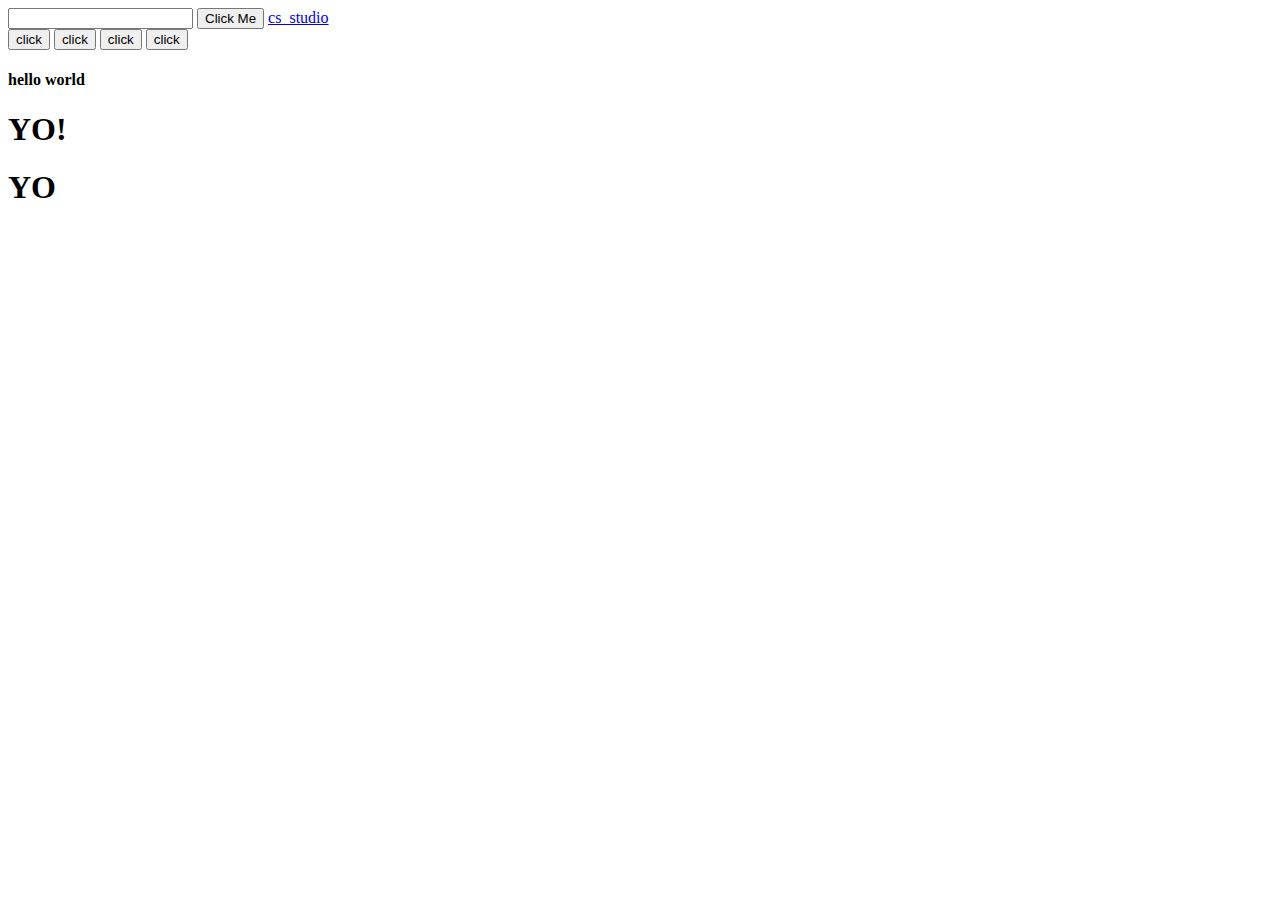
<file: index.html>
<!DOCTYPE html>
<html lang="en">
  <head>
    <meta charset="UTF-8" />
    <meta http-equiv="X-UA-Compatible" content="IE=edge" />
    <meta name="viewport" content="width=device-width, initial-scale=1.0" />
    <title>Document</title>

    <script type="module" src="index.js"></script>
  </head>
  <body>
    <div id="parentDiv">
      <div>
        <div>
          <div>
            <div>
              <input type="text" id="input" />
              <button id="button">Click Me</button>
              <a id="link" href="www.colettesmith.com">cs_studio</a>

              <div id="parent">
                <button id="btn1">click</button>
                <button id="btn2">click</button>
                <button id="btn3">click</button>
                <button id="btn4">click</button>
              </div>

              <div id="inner"></div>
            </div>
          </div>
        </div>
      </div>
    </div>
  </body>
</html>
</file>
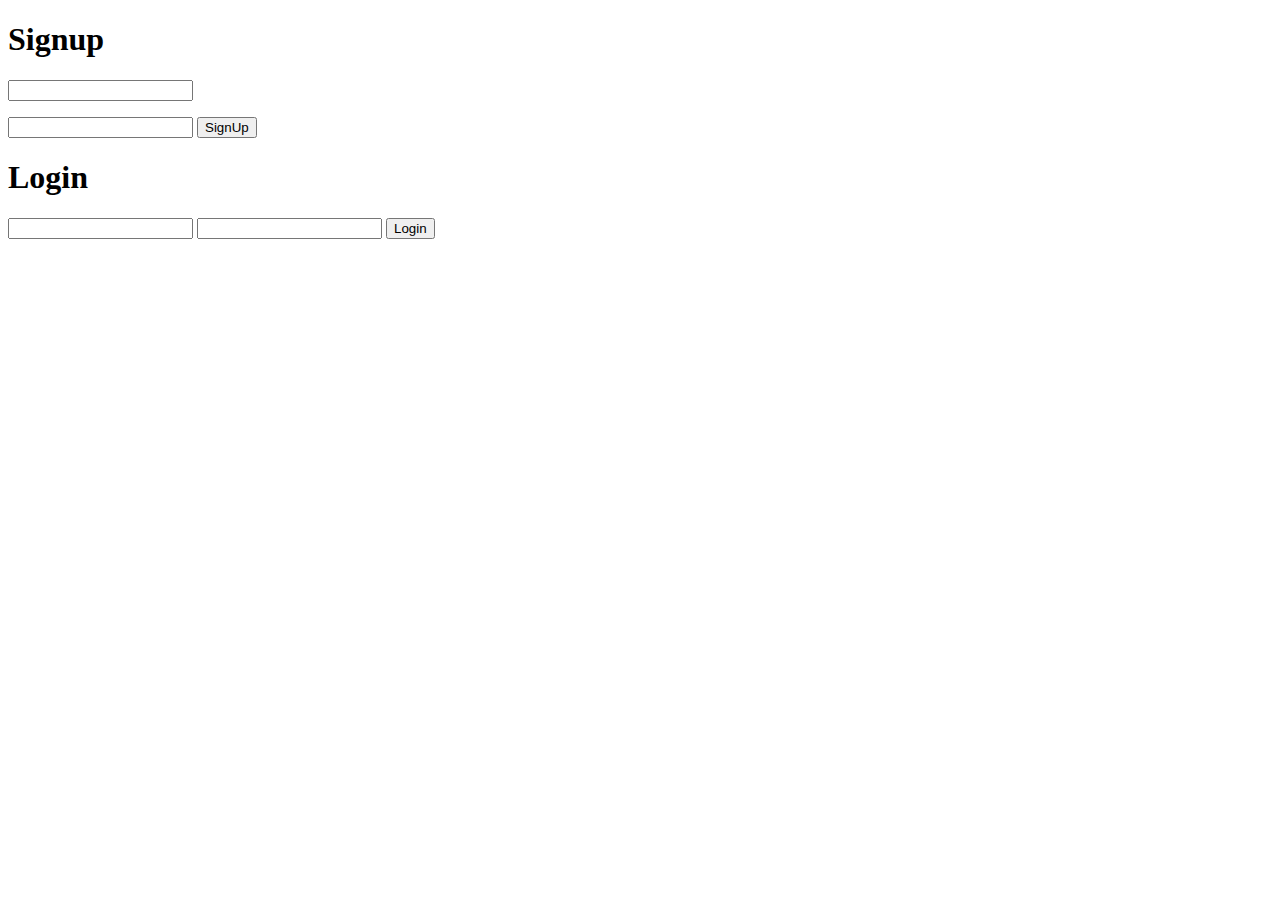
<file: form/index.html>
<!DOCTYPE html>
<html lang="en">
  <head>
    <meta charset="UTF-8" />
    <meta http-equiv="X-UA-Compatible" content="IE=edge" />
    <meta name="viewport" content="width=device-width, initial-scale=1.0" />
    <title>Document</title>
    <script type="module" src="index.js"></script>
  </head>
  <body>
    <form id="signUp">
      <h1>Signup</h1>
      <!-- <input type="text" name="email" value="a@b.c/>" /> -->
      <input type="text" name="email" />
      <p id="signUpError"></p>
      <input type="password" name="password" />
      <button type="submit">SignUp</button>
    </form>

    <form id="login">
      <h1>Login</h1>
      <input type="text" name="email" />
      <input type="password" name="password" />
      <button type="submit">Login</button>
    </form>
  </body>
</html>
</file>
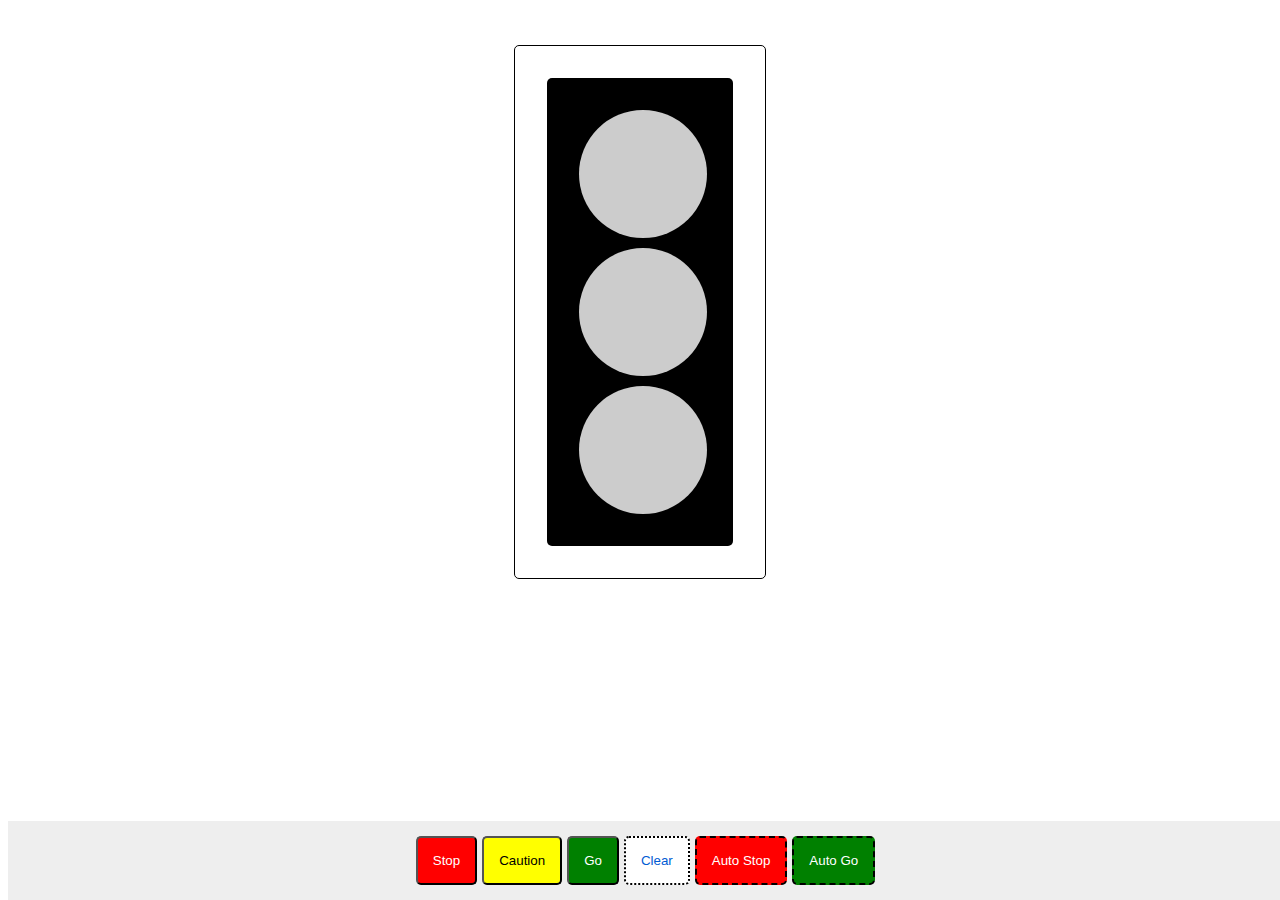
<file: trafficLightsPen/index.html>
<!DOCTYPE html>
<html lang="en">
  <head>
    <meta charset="UTF-8" />
    <meta http-equiv="X-UA-Compatible" content="IE=edge" />
    <meta name="viewport" content="width=device-width, initial-scale=1.0" />
    <title>Document</title>
    <link rel="stylesheet" href="styles.css" />
    <script type="module" src="index.js"></script>
  </head>
  <body>
    <div class="outer">
      <div class="inner">
        <div class="light stop"></div>
        <div class="light caution"></div>
        <div class="light go"></div>
      </div>
    </div>

    <footer>
      <button class="stop">Stop</button>
      <button class="caution">Caution</button>
      <button class="go">Go</button>
      <button class="clear">Clear</button>
      <button class="aStop">Auto Stop</button>
      <button class="aGo">Auto Go</button>
    </footer>
  </body>
</html>
</file>
<file: trafficLightsPen/styles.css>
* {
  box-sizing: border-box;
}

.outer {
  width: 20%;
  margin: 5vh auto 0;
  border: 1px solid #000;
  padding: 2.5vw;
  z-index: 200;
  border-radius: 5px;
}

.inner {
  background-color: #000;
  padding: 2.5vw;
  border-radius: 5px;
}

.light {
  background-color: #ccc;
  width: 10vw;
  height: 10vw;
  margin-bottom: 10px;
  border-radius: 50%;
}

.light:last-child {
  margin-bottom: 0;
}

.stop.on {
  background-color: #f00;
}

.caution.on {
  background-color: #ff0;
}

.go.on {
  background-color: #0f0;
}

footer {
  position: fixed;
  bottom: 0;
  width: 100%;
  background-color: #eee;
  padding: 15px;
  display: flex;
  flex-wrap: wrap;
  justify-content: center;
}

footer button {
  background-color: #eee;
  padding: 15px;
  border-radius: 5px;
  margin-inline-end: 5px;
}

button.stop {
  background-color: red;
  color: white;
}

button.caution {
  background-color: yellow;
}

button.go {
  background-color: green;
  color: white;
}

button.clear {
  background-color: rgb(255, 255, 255);
  color: rgb(0, 91, 211);
  border: 2px dotted #000;
}

button.aGo {
  background-color: green;
  color: white;
  border: 2px dashed #000;
  transition: all 0.5s ease;
}
button.aGo:hover {
  box-shadow: 0 0 10px 0 rgb(0, 255, 81) inset, 0 0 20px 2px rgb(0, 255, 81);
  transition: all 0.5s ease-in-out;
}

button.aStop {
  background-color: rgb(255, 0, 0);
  color: white;
  border: 2px dashed #000;
  transition: all 0.5s ease;
}

button.aStop:hover {
  box-shadow: 0 0 10px 0 rgb(255, 0, 0) inset, 0 0 20px 2px #ff0000;
  transition: all 0.5s ease-in-out;
}
</file>
